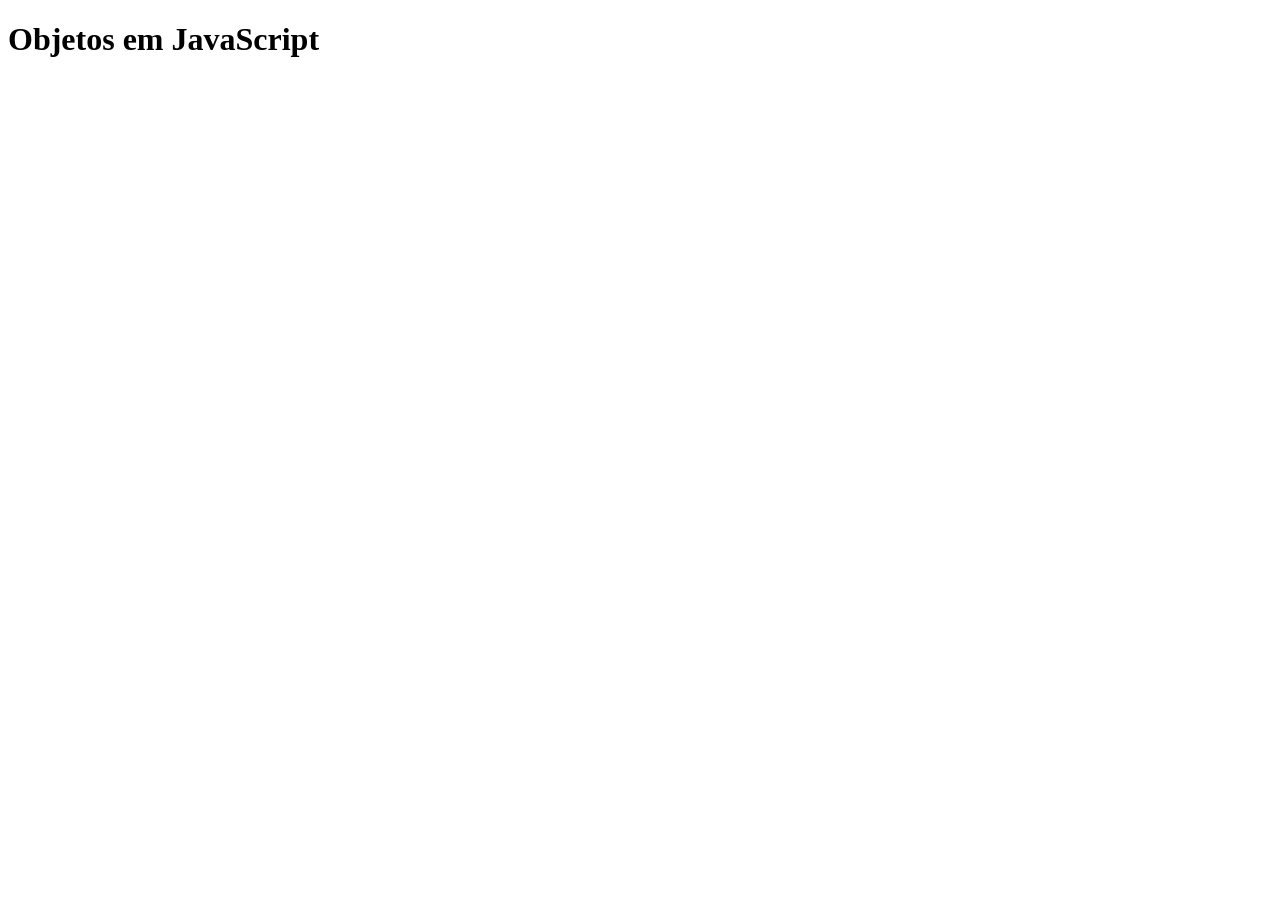
<file: JavaScript/aula-7-Objetos/index.html>
<!DOCTYPE html>
<html lang="en">
<head>
    <meta charset="UTF-8">
    <meta name="viewport" content="width=device-width, initial-scale=1.0">
    <title>Document</title>
</head>
<body>
    <h1>Objetos em JavaScript</h1>
    <script src="js/app.js"></script>
</body>
</html>
</file>
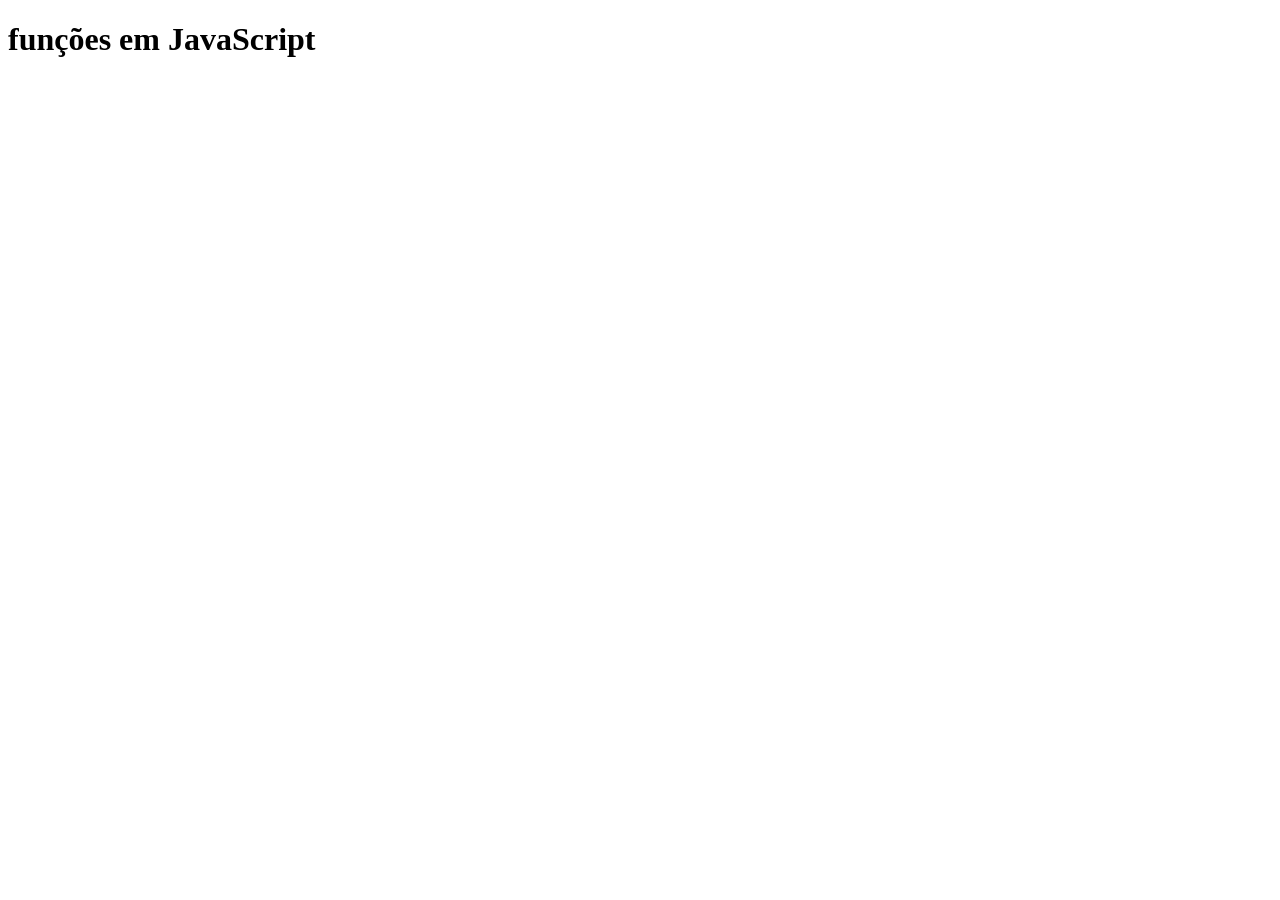
<file: JavaScript/aula5-funções/index.html>
<!DOCTYPE html>
<html lang="en">
<head>
    <meta charset="UTF-8">
    <meta name="viewport" content="width=device-width, initial-scale=1.0">
    <title>Document</title>
</head>
<body>
    <h1>funções em JavaScript</h1>
    <script src="js/app.js"></script>
</body>
</html>
</file>
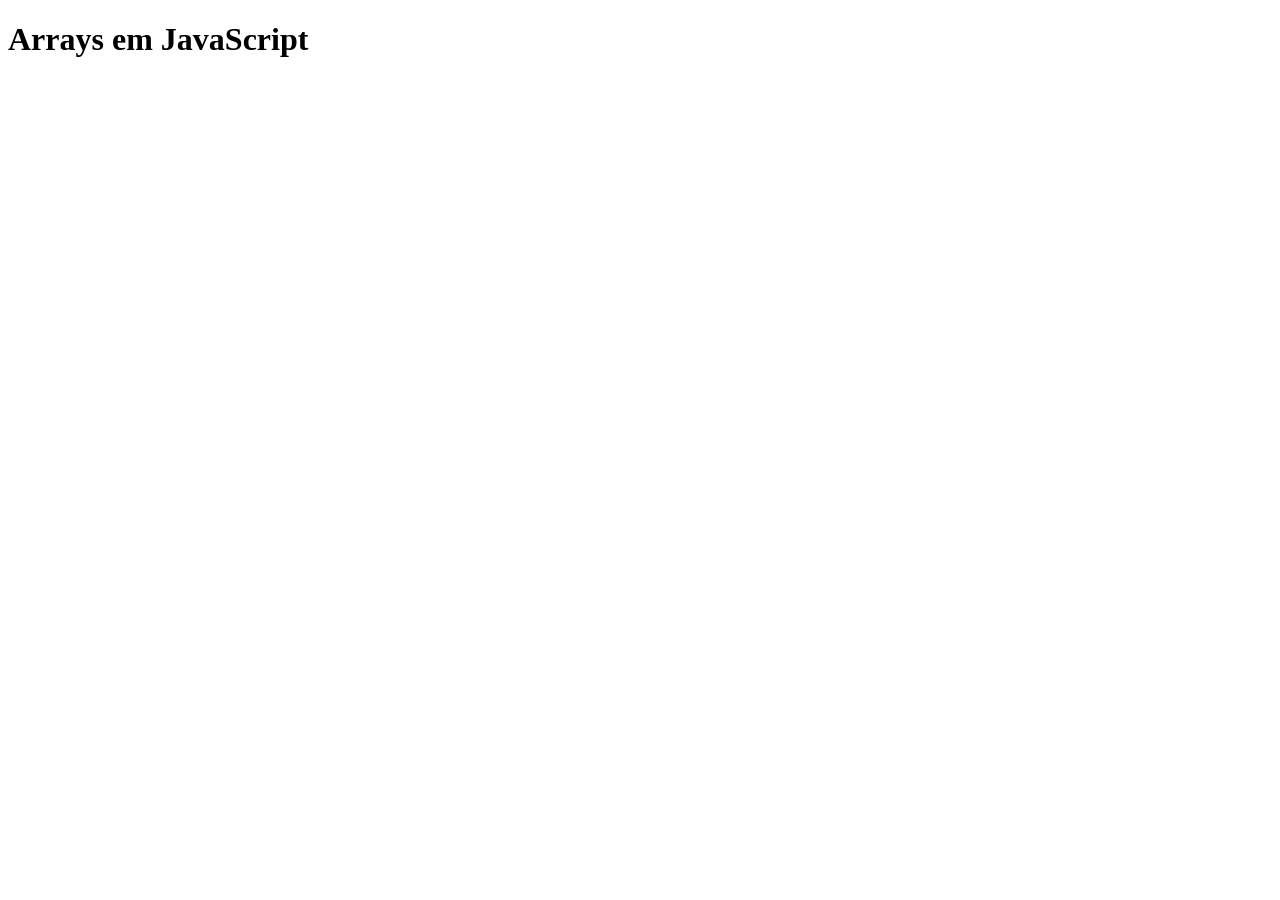
<file: JavaScript/aula_6-Arrays/index.html>
<!DOCTYPE html>
<html lang="en">
<head>
    <meta charset="UTF-8">
    <meta name="viewport" content="width=device-width, initial-scale=1.0">
    <title>Document</title>
</head>
<body>
    <h1>Arrays em JavaScript</h1>
    <script src="js/app.js"></script>
</body>
</html>
</file>
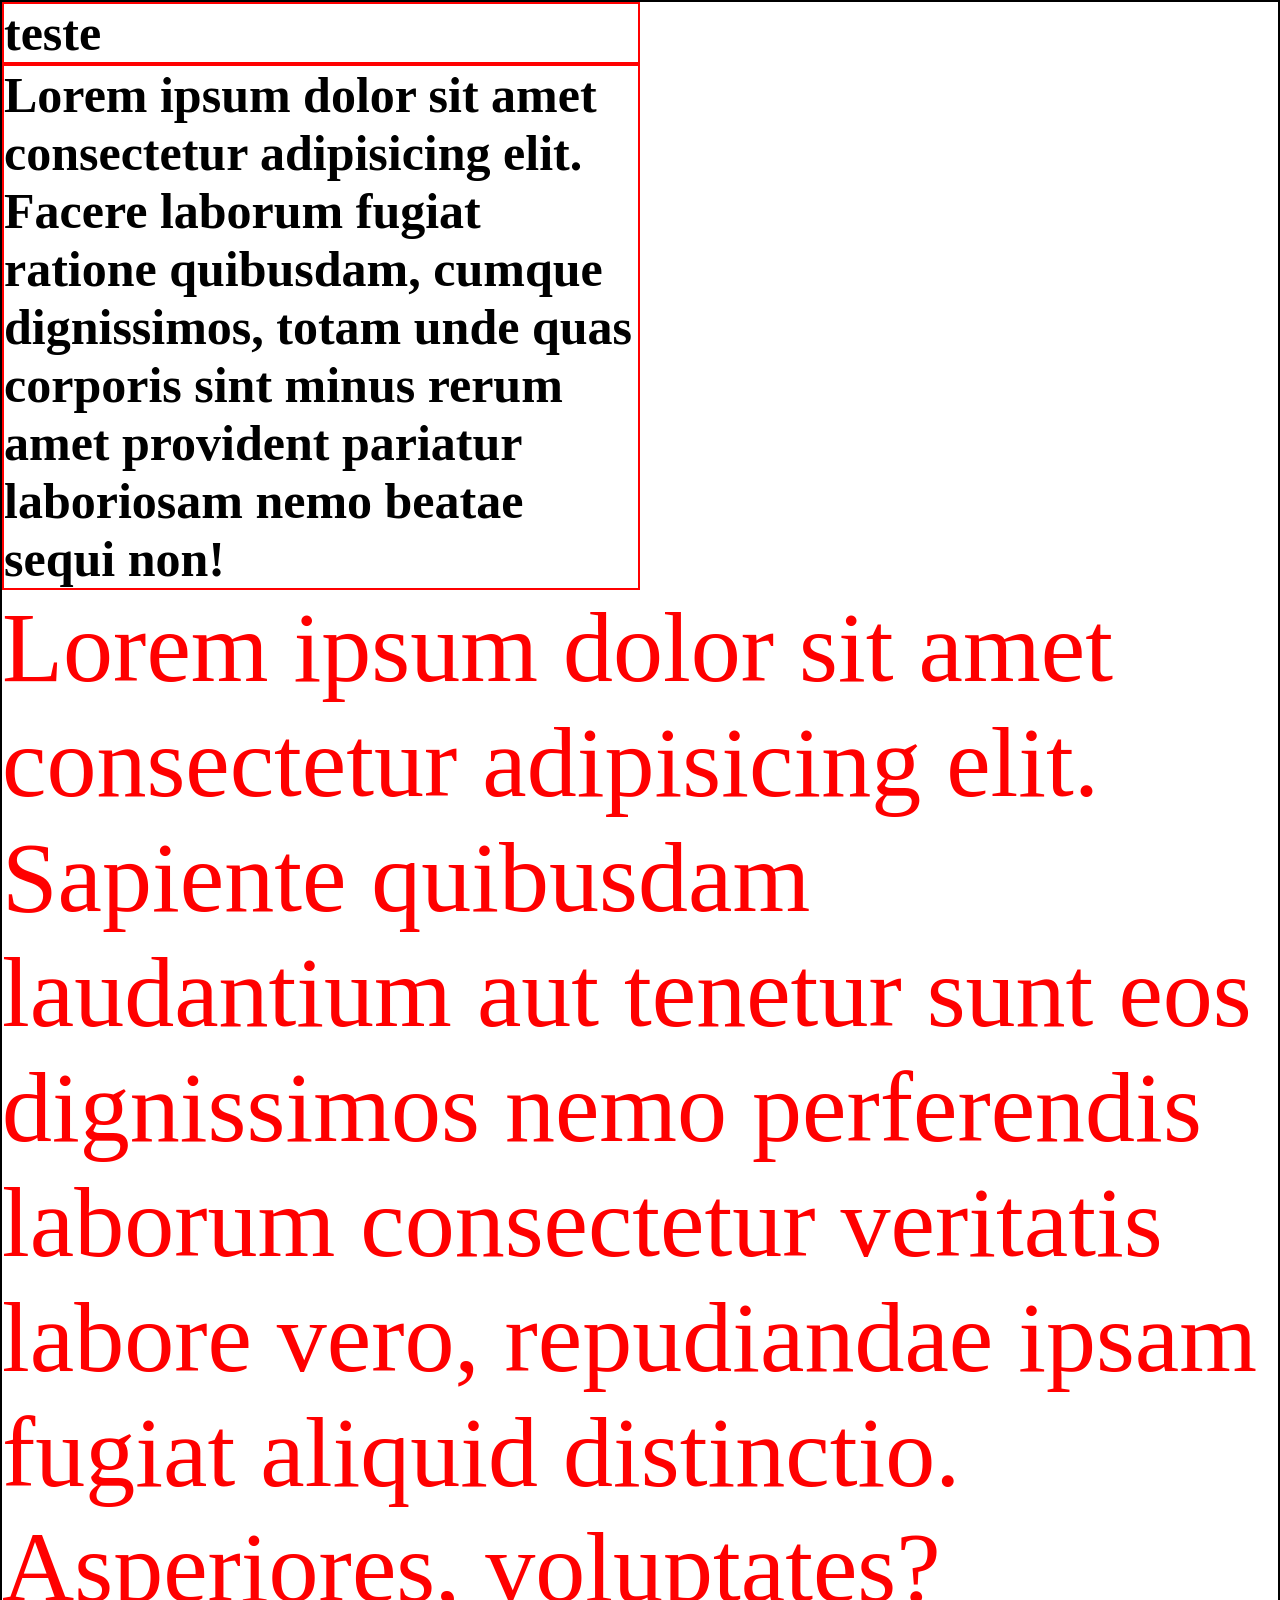
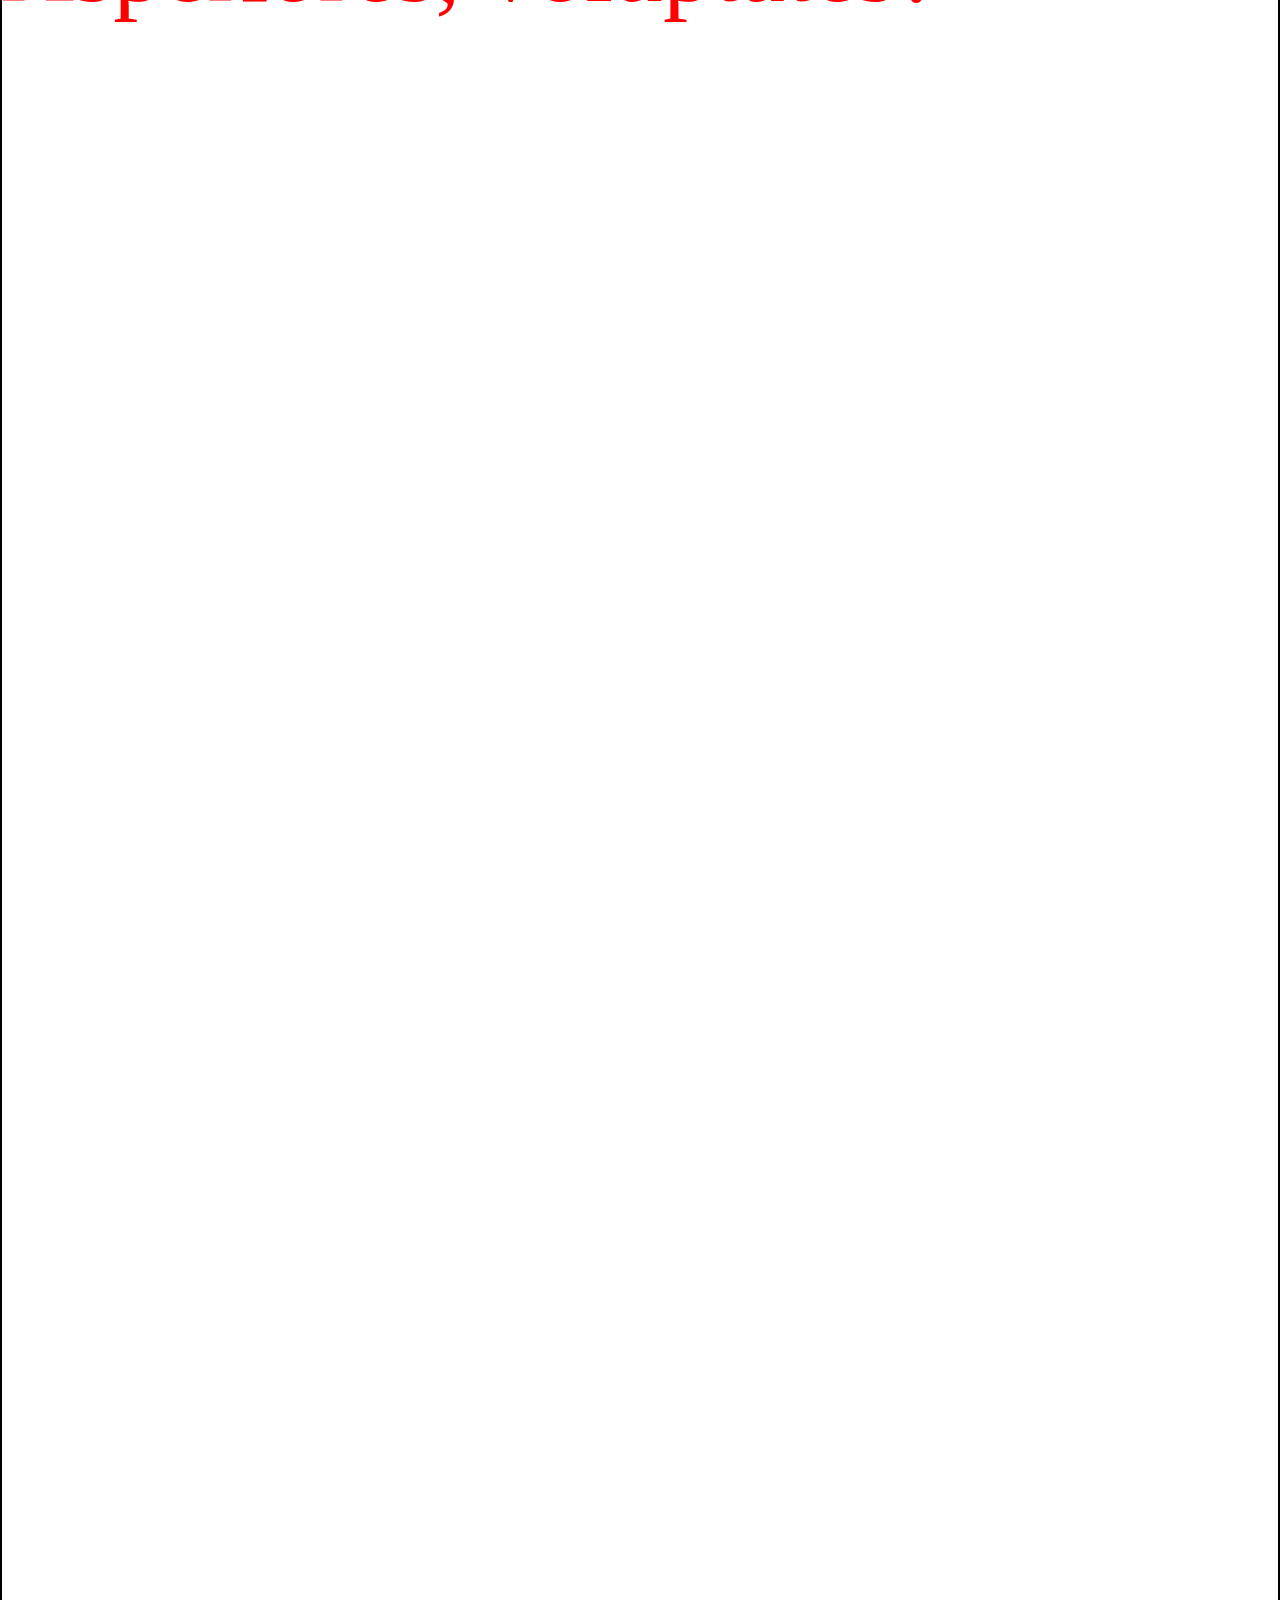
<file: CSS/Dimensionamento/exemplos/index.html>
<!DOCTYPE html>
<html lang="en">
<head>
    <meta charset="UTF-8">
    <meta name="viewport" content="width= , initial-scale=1.0">
    <title>Dimencionamento</title>
    <link rel="stylesheet" href="css/style.css">
</head>
<body>
    <div class="container">
        <h1>teste</h1>
        <h1>Lorem ipsum dolor sit amet consectetur adipisicing elit. Facere laborum fugiat ratione quibusdam, cumque dignissimos, totam unde quas corporis sint minus rerum amet provident pariatur laboriosam nemo beatae sequi non!</h1>
        <div class="unidade">
            <p class="und">Lorem ipsum dolor sit amet consectetur adipisicing elit. Sapiente quibusdam laudantium aut tenetur sunt eos dignissimos nemo perferendis laborum consectetur veritatis labore vero, repudiandae ipsam fugiat aliquid distinctio. Asperiores, voluptates?</p>
        </div>

    </div>
</body>
</html>
</file>
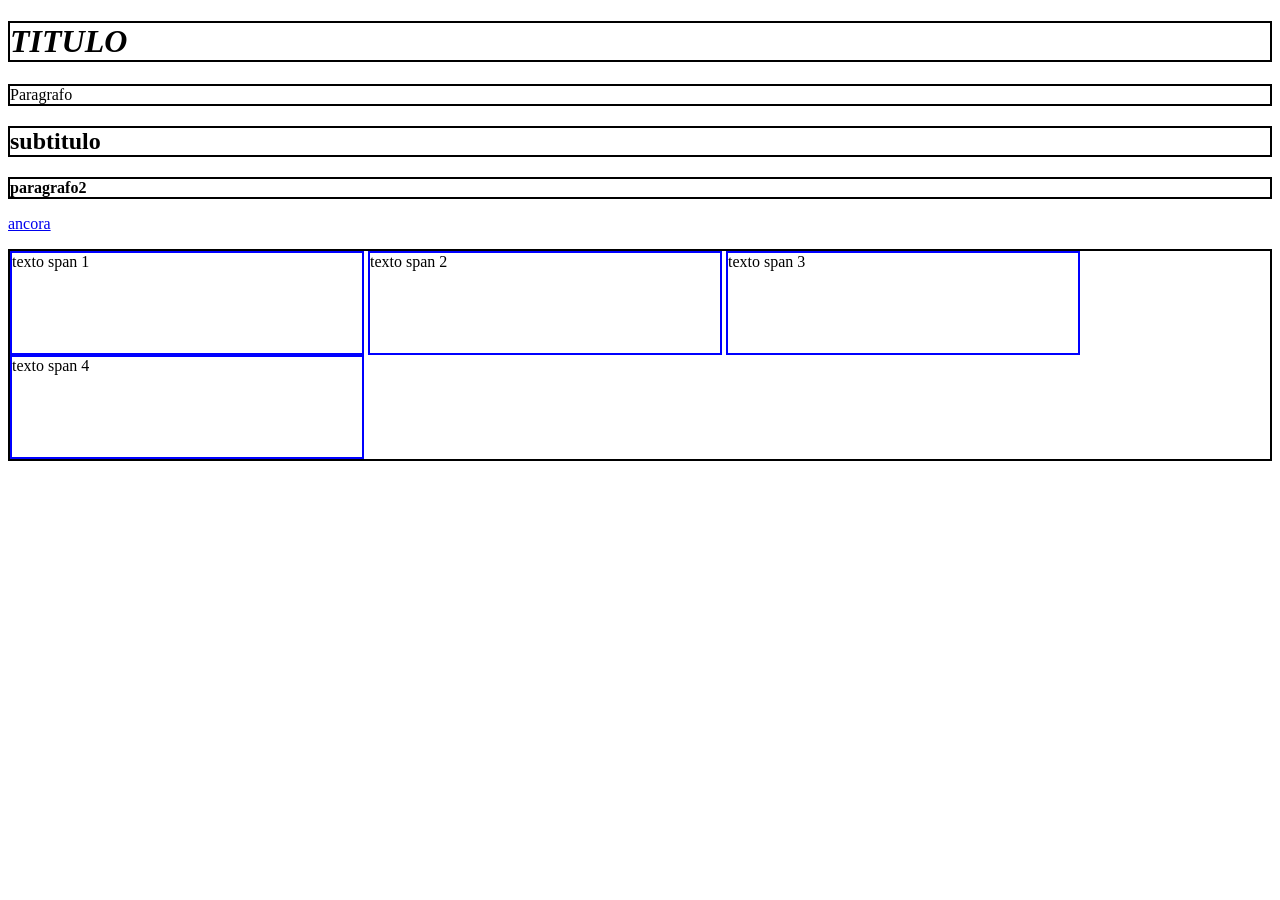
<file: Fluxo-Dimensionamento-Overflow-Posicionamento/Fluxo/Exemplos/index.html>
<!DOCTYPE html>
<html lang="en">
<head>
    <meta charset="UTF-8">
    <meta name="viewport" content="width=device-width, initial-scale=1.0">
    <title>Fluxo</title>
    <link rel="stylesheet" href="css/style.css">
</head>
<body>
    <h1><em>TITULO</em></h1>
    <p>Paragrafo</p>
    <h2>subtitulo</h2>
    <p><strong>paragrafo2</strong></p>
<a href="#">ancora</a>
<p>
    <span>texto span 1</span>
    <span>texto span 2</span>
    <span>texto span 3</span>
    <span>texto span 4</span>

    

</p>
</body>
</html>
</file>
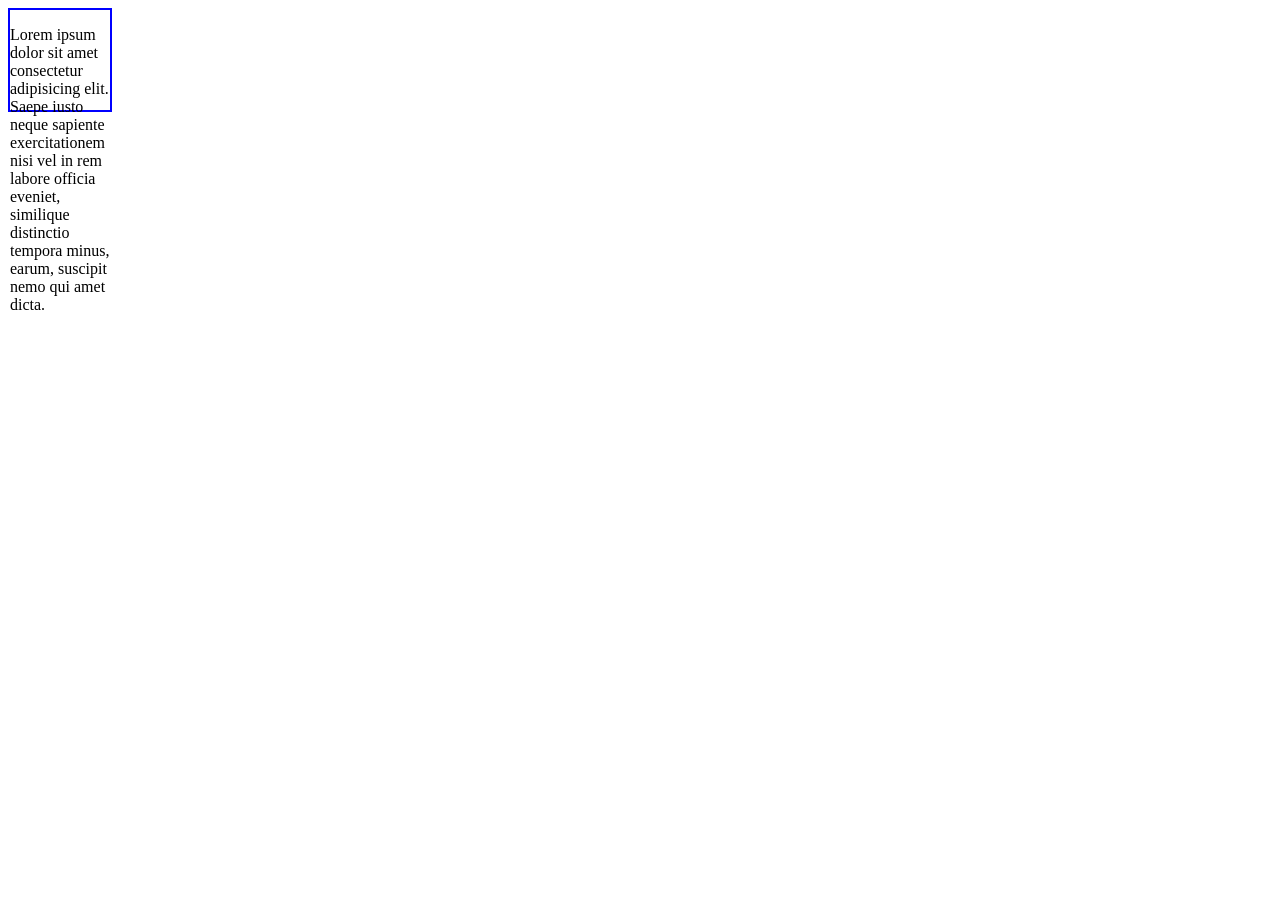
<file: Fluxo-Dimensionamento-Overflow-Posicionamento/Overflow/exemplo/index.html>
<!DOCTYPE html>
<html lang="en">
<head>
    <meta charset="UTF-8">
    <meta name="viewport" content="width=device-width, initial-scale=1.0">
    <title>Overflow</title>
    <link rel="stylesheet" href="css/style.css">
</head>
<body>
    <div class="caixa">
        <p>Lorem ipsum dolor sit amet consectetur adipisicing elit. Saepe iusto neque sapiente exercitationem nisi vel in rem labore officia eveniet, similique distinctio tempora minus, earum, suscipit nemo qui amet dicta.</p>
    </div>
    
</body>
</html>
</file>
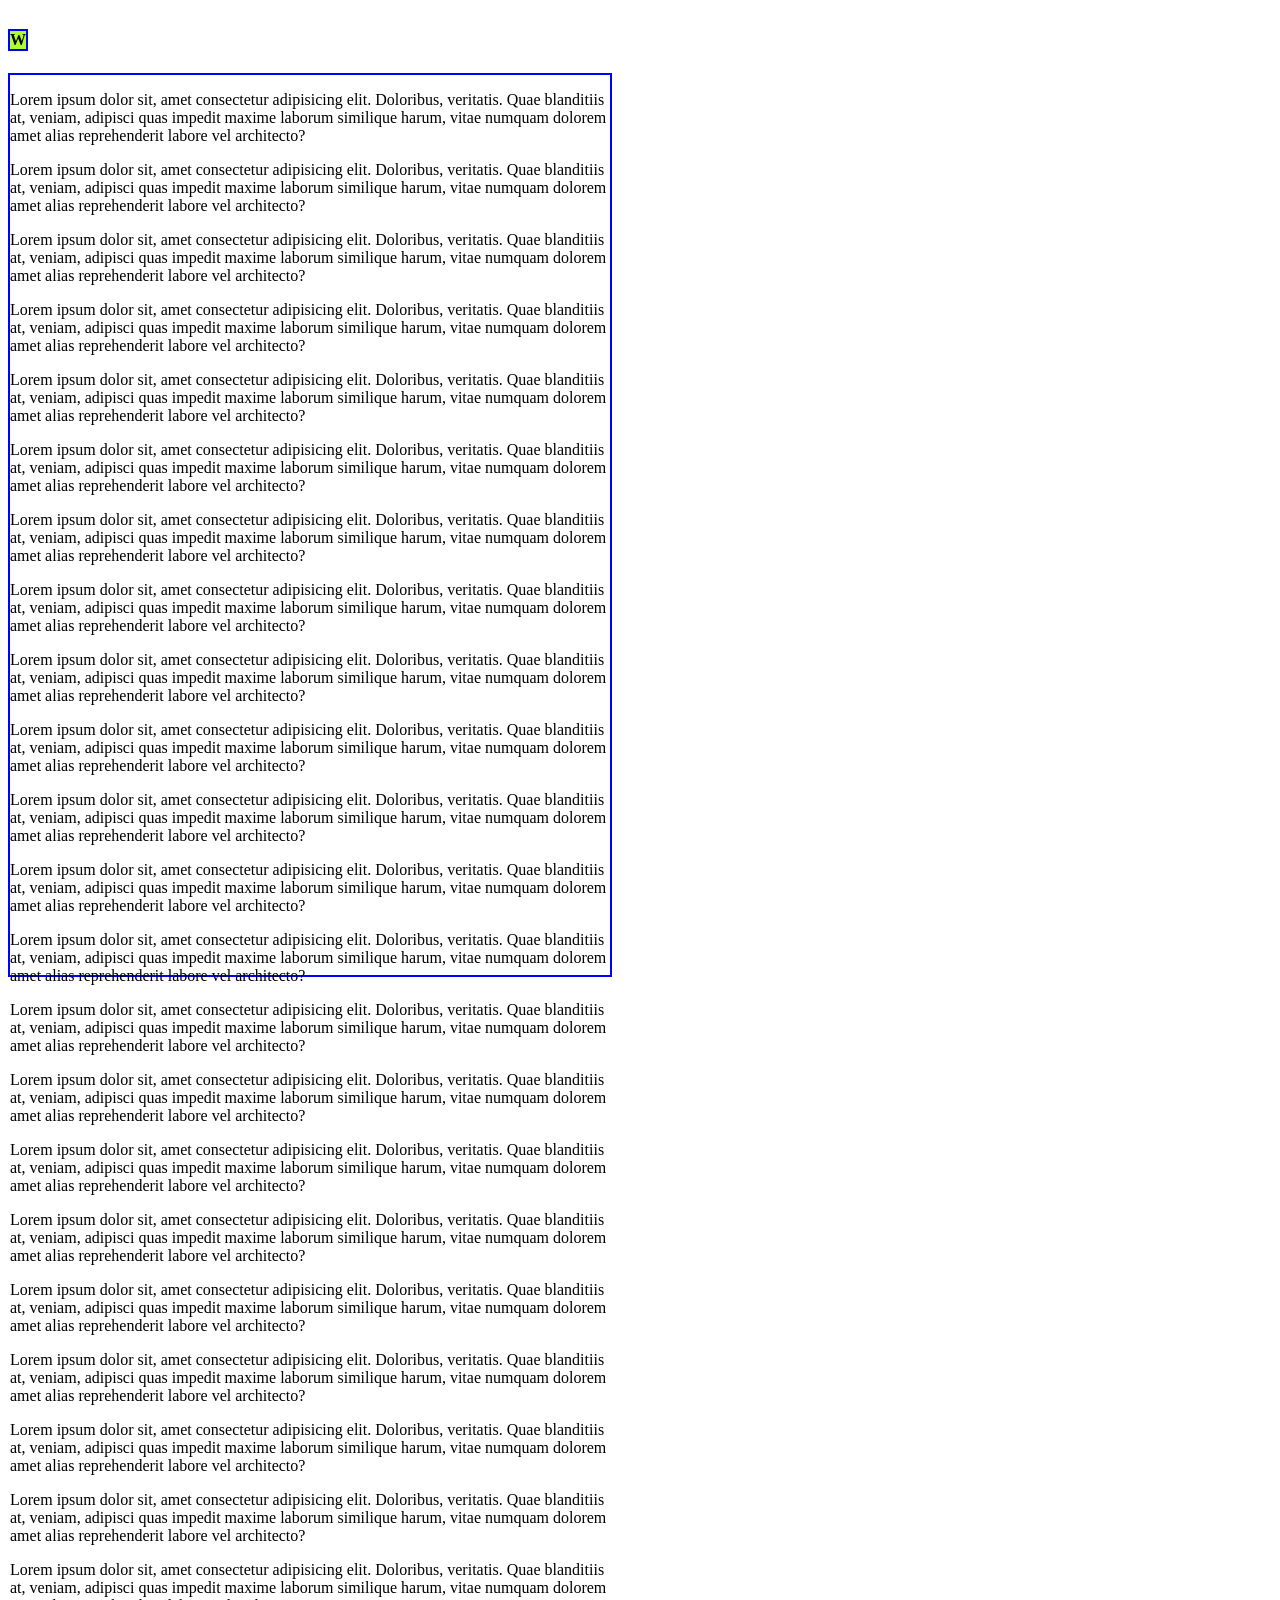
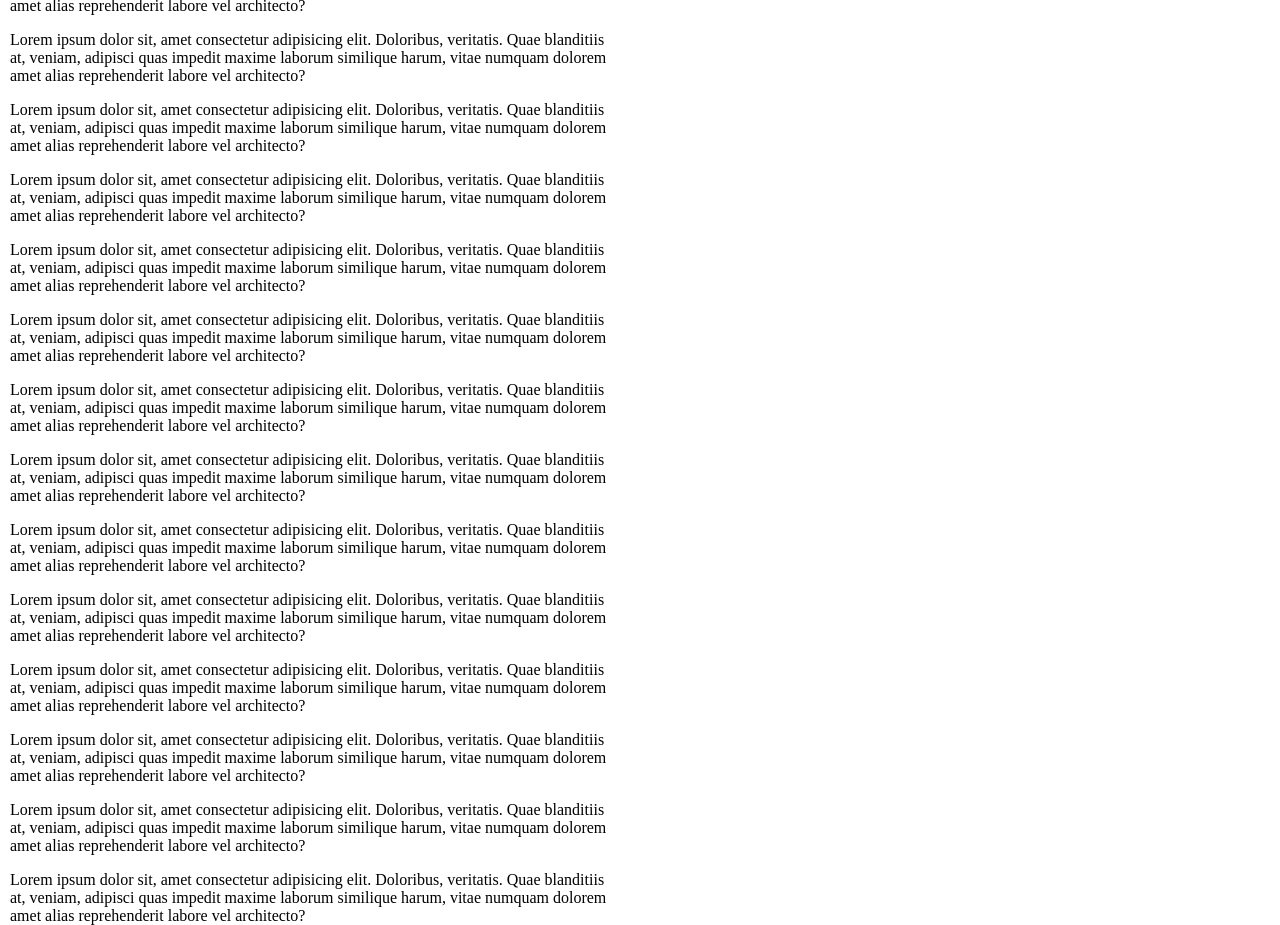
<file: Fluxo-Dimensionamento-Overflow-Posicionamento/Posicionamento/exemplo/index.html>
<!DOCTYPE html>
<html lang="en">
<head>
    <meta charset="UTF-8">
    <meta name="viewport" content="width=device-width, initial-scale=1.0">
    <title>Document</title>
    <link rel="stylesheet" href="css/style.css">
</head>
<body>
    
<div class="whats">
    <h4>W</h4>
</div>
<div class="caixa">
        <p>Lorem ipsum dolor sit, amet consectetur adipisicing elit. Doloribus, veritatis. Quae blanditiis at, veniam, adipisci quas impedit maxime laborum similique harum, vitae numquam dolorem amet alias reprehenderit labore vel architecto?</p>
                <p>Lorem ipsum dolor sit, amet consectetur adipisicing elit. Doloribus, veritatis. Quae blanditiis at, veniam, adipisci quas impedit maxime laborum similique harum, vitae numquam dolorem amet alias reprehenderit labore vel architecto?</p>



                        <p>Lorem ipsum dolor sit, amet consectetur adipisicing elit. Doloribus, veritatis. Quae blanditiis at, veniam, adipisci quas impedit maxime laborum similique harum, vitae numquam dolorem amet alias reprehenderit labore vel architecto?</p>

                                <p>Lorem ipsum dolor sit, amet consectetur adipisicing elit. Doloribus, veritatis. Quae blanditiis at, veniam, adipisci quas impedit maxime laborum similique harum, vitae numquam dolorem amet alias reprehenderit labore vel architecto?</p>

                                        <p>Lorem ipsum dolor sit, amet consectetur adipisicing elit. Doloribus, veritatis. Quae blanditiis at, veniam, adipisci quas impedit maxime laborum similique harum, vitae numquam dolorem amet alias reprehenderit labore vel architecto?</p>

                                                <p>Lorem ipsum dolor sit, amet consectetur adipisicing elit. Doloribus, veritatis. Quae blanditiis at, veniam, adipisci quas impedit maxime laborum similique harum, vitae numquam dolorem amet alias reprehenderit labore vel architecto?</p>

                                                        <p>Lorem ipsum dolor sit, amet consectetur adipisicing elit. Doloribus, veritatis. Quae blanditiis at, veniam, adipisci quas impedit maxime laborum similique harum, vitae numquam dolorem amet alias reprehenderit labore vel architecto?</p>

                                                                <p>Lorem ipsum dolor sit, amet consectetur adipisicing elit. Doloribus, veritatis. Quae blanditiis at, veniam, adipisci quas impedit maxime laborum similique harum, vitae numquam dolorem amet alias reprehenderit labore vel architecto?</p>
        <p>Lorem ipsum dolor sit, amet consectetur adipisicing elit. Doloribus, veritatis. Quae blanditiis at, veniam, adipisci quas impedit maxime laborum similique harum, vitae numquam dolorem amet alias reprehenderit labore vel architecto?</p>

                <p>Lorem ipsum dolor sit, amet consectetur adipisicing elit. Doloribus, veritatis. Quae blanditiis at, veniam, adipisci quas impedit maxime laborum similique harum, vitae numquam dolorem amet alias reprehenderit labore vel architecto?</p>

                        <p>Lorem ipsum dolor sit, amet consectetur adipisicing elit. Doloribus, veritatis. Quae blanditiis at, veniam, adipisci quas impedit maxime laborum similique harum, vitae numquam dolorem amet alias reprehenderit labore vel architecto?</p>
        <p>Lorem ipsum dolor sit, amet consectetur adipisicing elit. Doloribus, veritatis. Quae blanditiis at, veniam, adipisci quas impedit maxime laborum similique harum, vitae numquam dolorem amet alias reprehenderit labore vel architecto?</p>

                <p>Lorem ipsum dolor sit, amet consectetur adipisicing elit. Doloribus, veritatis. Quae blanditiis at, veniam, adipisci quas impedit maxime laborum similique harum, vitae numquam dolorem amet alias reprehenderit labore vel architecto?</p>

                        <p>Lorem ipsum dolor sit, amet consectetur adipisicing elit. Doloribus, veritatis. Quae blanditiis at, veniam, adipisci quas impedit maxime laborum similique harum, vitae numquam dolorem amet alias reprehenderit labore vel architecto?</p>

                                <p>Lorem ipsum dolor sit, amet consectetur adipisicing elit. Doloribus, veritatis. Quae blanditiis at, veniam, adipisci quas impedit maxime laborum similique harum, vitae numquam dolorem amet alias reprehenderit labore vel architecto?</p>
        <p>Lorem ipsum dolor sit, amet consectetur adipisicing elit. Doloribus, veritatis. Quae blanditiis at, veniam, adipisci quas impedit maxime laborum similique harum, vitae numquam dolorem amet alias reprehenderit labore vel architecto?</p>

        <p>Lorem ipsum dolor sit, amet consectetur adipisicing elit. Doloribus, veritatis. Quae blanditiis at, veniam, adipisci quas impedit maxime laborum similique harum, vitae numquam dolorem amet alias reprehenderit labore vel architecto?</p>

                <p>Lorem ipsum dolor sit, amet consectetur adipisicing elit. Doloribus, veritatis. Quae blanditiis at, veniam, adipisci quas impedit maxime laborum similique harum, vitae numquam dolorem amet alias reprehenderit labore vel architecto?</p>

                        <p>Lorem ipsum dolor sit, amet consectetur adipisicing elit. Doloribus, veritatis. Quae blanditiis at, veniam, adipisci quas impedit maxime laborum similique harum, vitae numquam dolorem amet alias reprehenderit labore vel architecto?</p>

                                <p>Lorem ipsum dolor sit, amet consectetur adipisicing elit. Doloribus, veritatis. Quae blanditiis at, veniam, adipisci quas impedit maxime laborum similique harum, vitae numquam dolorem amet alias reprehenderit labore vel architecto?</p>
        <p>Lorem ipsum dolor sit, amet consectetur adipisicing elit. Doloribus, veritatis. Quae blanditiis at, veniam, adipisci quas impedit maxime laborum similique harum, vitae numquam dolorem amet alias reprehenderit labore vel architecto?</p>


                <p>Lorem ipsum dolor sit, amet consectetur adipisicing elit. Doloribus, veritatis. Quae blanditiis at, veniam, adipisci quas impedit maxime laborum similique harum, vitae numquam dolorem amet alias reprehenderit labore vel architecto?</p>


                        <p>Lorem ipsum dolor sit, amet consectetur adipisicing elit. Doloribus, veritatis. Quae blanditiis at, veniam, adipisci quas impedit maxime laborum similique harum, vitae numquam dolorem amet alias reprehenderit labore vel architecto?</p>

                                <p>Lorem ipsum dolor sit, amet consectetur adipisicing elit. Doloribus, veritatis. Quae blanditiis at, veniam, adipisci quas impedit maxime laborum similique harum, vitae numquam dolorem amet alias reprehenderit labore vel architecto?</p>
        <p>Lorem ipsum dolor sit, amet consectetur adipisicing elit. Doloribus, veritatis. Quae blanditiis at, veniam, adipisci quas impedit maxime laborum similique harum, vitae numquam dolorem amet alias reprehenderit labore vel architecto?</p>

        <p>Lorem ipsum dolor sit, amet consectetur adipisicing elit. Doloribus, veritatis. Quae blanditiis at, veniam, adipisci quas impedit maxime laborum similique harum, vitae numquam dolorem amet alias reprehenderit labore vel architecto?</p>

                <p>Lorem ipsum dolor sit, amet consectetur adipisicing elit. Doloribus, veritatis. Quae blanditiis at, veniam, adipisci quas impedit maxime laborum similique harum, vitae numquam dolorem amet alias reprehenderit labore vel architecto?</p>

                        <p>Lorem ipsum dolor sit, amet consectetur adipisicing elit. Doloribus, veritatis. Quae blanditiis at, veniam, adipisci quas impedit maxime laborum similique harum, vitae numquam dolorem amet alias reprehenderit labore vel architecto?</p>

                                <p>Lorem ipsum dolor sit, amet consectetur adipisicing elit. Doloribus, veritatis. Quae blanditiis at, veniam, adipisci quas impedit maxime laborum similique harum, vitae numquam dolorem amet alias reprehenderit labore vel architecto?</p>

                                        <p>Lorem ipsum dolor sit, amet consectetur adipisicing elit. Doloribus, veritatis. Quae blanditiis at, veniam, adipisci quas impedit maxime laborum similique harum, vitae numquam dolorem amet alias reprehenderit labore vel architecto?</p>

                                                <p>Lorem ipsum dolor sit, amet consectetur adipisicing elit. Doloribus, veritatis. Quae blanditiis at, veniam, adipisci quas impedit maxime laborum similique harum, vitae numquam dolorem amet alias reprehenderit labore vel architecto?</p>

                                                        <p>Lorem ipsum dolor sit, amet consectetur adipisicing elit. Doloribus, veritatis. Quae blanditiis at, veniam, adipisci quas impedit maxime laborum similique harum, vitae numquam dolorem amet alias reprehenderit labore vel architecto?</p>

                                                                <p>Lorem ipsum dolor sit, amet consectetur adipisicing elit. Doloribus, veritatis. Quae blanditiis at, veniam, adipisci quas impedit maxime laborum similique harum, vitae numquam dolorem amet alias reprehenderit labore vel architecto?</p>

                                                                        <p>Lorem ipsum dolor sit, amet consectetur adipisicing elit. Doloribus, veritatis. Quae blanditiis at, veniam, adipisci quas impedit maxime laborum similique harum, vitae numquam dolorem amet alias reprehenderit labore vel architecto?</p>

                                                                                <p>Lorem ipsum dolor sit, amet consectetur adipisicing elit. Doloribus, veritatis. Quae blanditiis at, veniam, adipisci quas impedit maxime laborum similique harum, vitae numquam dolorem amet alias reprehenderit labore vel architecto?</p>







</div>
</body>
</html>
</file>
<file: CSS/Dimensionamento/exemplos/css/style.css>
*{
    margin: 0;
    padding: 0;
    box-sizing: border-box;
    font-size: 50px;
}
.container{
    border: 2px solid;
    width: 100vw;
    height: 350vw;
    font-size: 20px;
}
.unidaded{
    border: 2px solid blue;
    width: 600px;
    height: 350px;
    font-size: 20px;
}
P{
    font-size: 2em;
}
.und{
    font-size: 2em;
    color: red;
}
h1{
    border: 2px solid red;
    width: 50%;
}
</file>
<file: Fluxo-Dimensionamento-Overflow-Posicionamento/Fluxo/Exemplos/css/style.css>
h1{
    border: 2px solid;
}

h2{
        border: 2px solid;
}
p{
        border: 2px solid;

}
span{
    display: inline-block;
    border: 2px solid blue;
    height: 100px;
    width: 350px;
}
</file>
<file: Fluxo-Dimensionamento-Overflow-Posicionamento/Overflow/exemplo/css/style.css>
.caixa{
    width: 100px;
    height: 100px;
    border: 2px solid blue;
    overflow-y;: auto;

}
</file>
<file: Fluxo-Dimensionamento-Overflow-Posicionamento/Posicionamento/exemplo/css/style.css>
.caixa{
    width: 600px;
    height: 100vh;
    border: 2px solid blue;
}
.Whats{
position: sticky;
top: 0px;
}
h4{
    display: inline-block;
    border: 2px solid blue;
    position: sticky;
    top: 0px;
    background-color: greenyellow;
}
</file>
